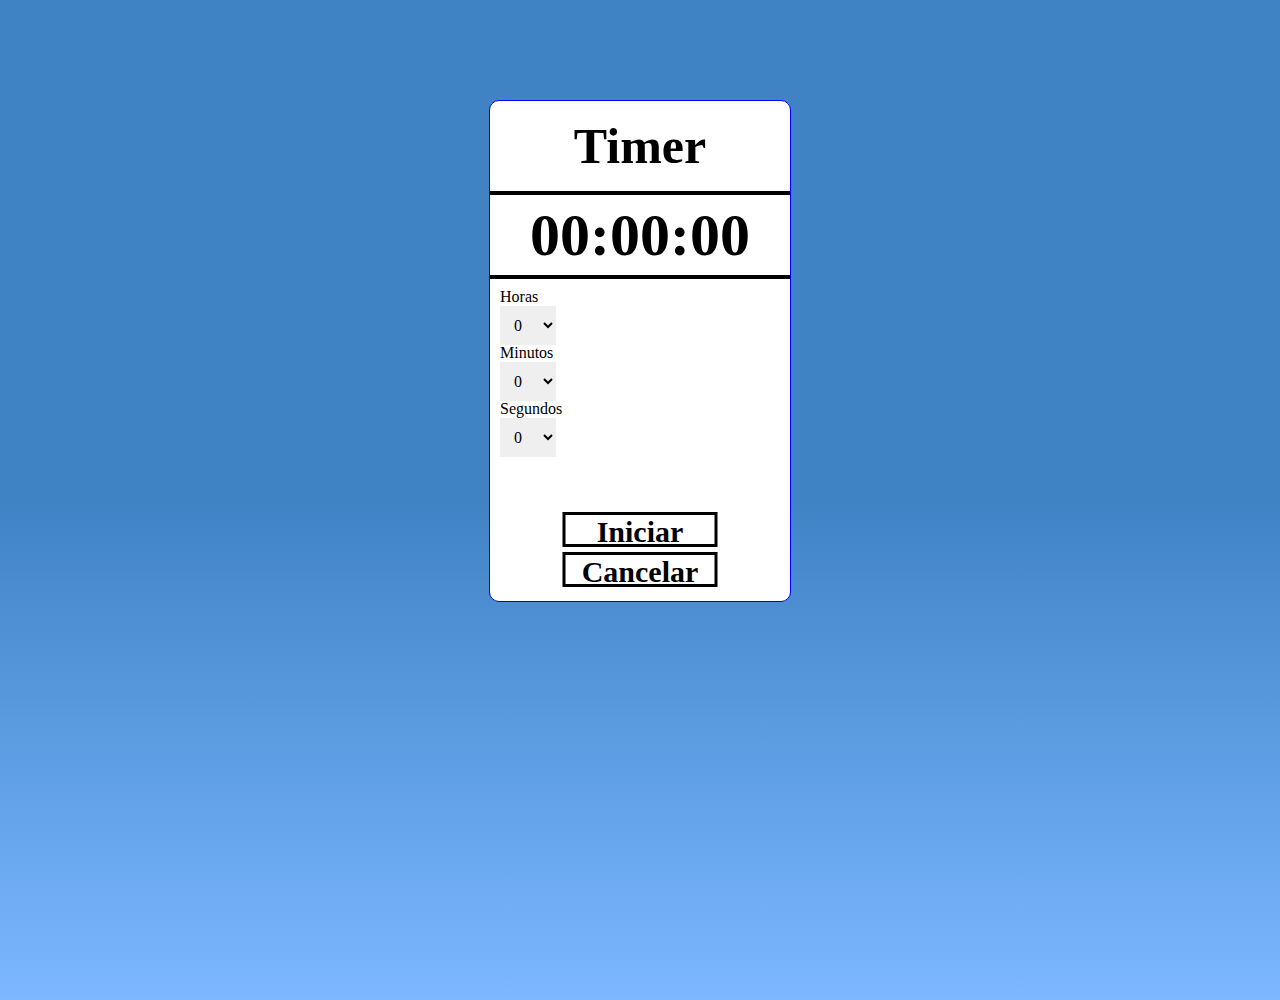
<file: index.html>
<!DOCTYPE html>
<html lang="pt-br">
<head>
    <meta charset="UTF-8">
    <meta http-equiv="X-UA-Compatible" content="IE=edge">
    <meta name="viewport" content="width=device-width, initial-scale=1.0">
    <link rel="stylesheet" href="css/reset.css">
    <link rel="stylesheet" href="css/style.css">
    <link rel="shortcut icon" href="favicon.ico" type="image/x-icon">
    <title>timer</title>
</head>
    <body>

        <audio id="toque" src="som/ativo.mp3"></audio>
        <main class="container__principal">
            <h1 class="titulo">Timer</h1>
            <div class="timer">
                <h2 id="timer-tempo">00:00:00</h2>
                <div class="seletor-timer">
                    <h3>Horas</h3>
                    <select name="horas" id="horas" class="seletor"></select>
                    <h3>Minutos</h3>
                    <select name="minutos" id="minutos" class="seletor"></select>
                    <h3>Segundos</h3>
                    <select name="segundos" id="segundos" class="seletor"></select>
                </div>


                <div class="timer-botao">
                    <button id="iniciar--pausar">Iniciar</button>
                    <button id="cancelar">Cancelar</button>
                </div>
            </div>
        </main>
        <script src="js/timer.js"></script>
    </body>
</html>
</file>
<file: css/style.css>
body {
    background-image: linear-gradient(rgb(63,131,197) 50%, rgb(124,183,288)100%);
    background-repeat: no-repeat;
    width: 100%;
    height: 900px;

}


main {
    border: 1px solid #0000FF;
    width: 300px;
    height: 500px;
    left: 50%;
    background-color: #FFFFFF;
    margin-left: auto;
    margin-right: auto;
    margin-top: 100px;
    border-radius: 10px;
}
.titulo {
    font-size: 50px;
    font-weight: 600;
    color: #000000;
    text-align: center;
    padding-top: 20px;
    padding-bottom: 20px;
    border-bottom: 4px solid #000000;
}
#timer-tempo {
    font-size: 60px;
    text-align: center;
    font-weight: bold;
    padding-top: 10px;
    padding-bottom: 10px;
    border-bottom: 4px solid #000000;
}
button {
    width: 155px;
    height: 35px;
    border: 3px solid rgb(0, 0, 0);
    display: block;
    color: #000000;
    font-size: 30px;
    font-weight: 700;
    background-color: #FFFFFF;
    text-align: center;
    margin-left: 50%;
    transform: translate(-50%);
    margin-top: 5px;
}
.timer-botao {
    padding-top: 50px;
    display: block;
}
button:hover {
    cursor: pointer;
}
.selecionar {
    padding-left: 40%;
}
#cancelar:hover {
    background-color: #FF0000;
    color: #FFFFFF;
}
#iniciar--pausar:hover{
    background-color: #22ed22;
}
#toque {
    display: none;
}
.seletor-timer {
    display: inline-block;
    padding-left: 10px;
    padding-top: 10px;
}
.seletor {
    display: inline-block;
    padding: 10px;
}
h3 {
    padding-bottom: 1px;
}
</file>
